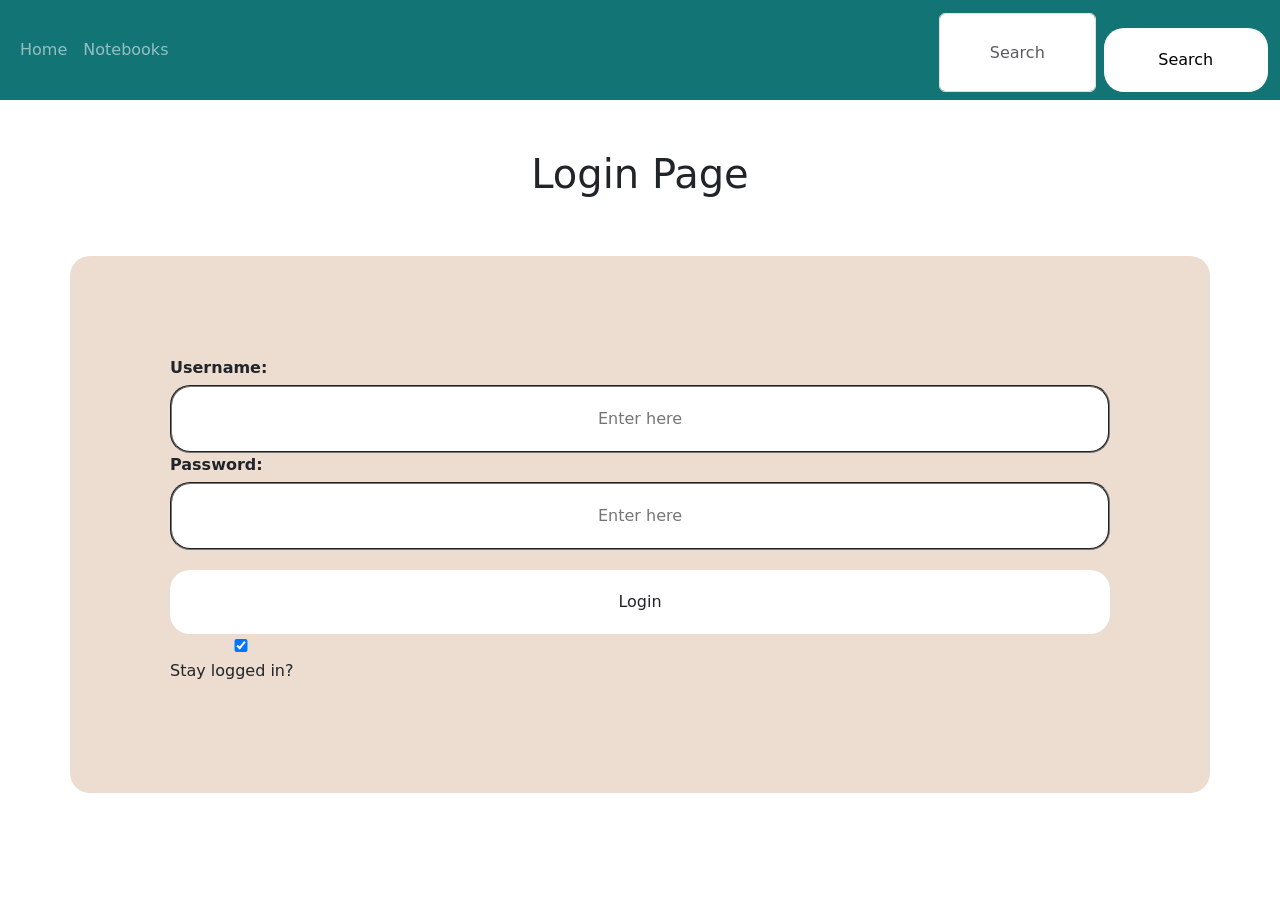
<file: index.html>
<!DOCTYPE html>
<html>
    <head>
        <link href="https://cdn.jsdelivr.net/npm/bootstrap@5.3.8/dist/css/bootstrap.min.css" rel="stylesheet" integrity="sha384-sRIl4kxILFvY47J16cr9ZwB07vP4J8+LH7qKQnuqkuIAvNWLzeN8tE5YBujZqJLB" crossorigin="anonymous">
        <script src="https://cdn.jsdelivr.net/npm/bootstrap@5.3.8/dist/js/bootstrap.bundle.min.js" integrity="sha384-FKyoEForCGlyvwx9Hj09JcYn3nv7wiPVlz7YYwJrWVcXK/BmnVDxM+D2scQbITxI" crossorigin="anonymous"></script>
<title>Q4 Skills Test</title>
    <link rel="stylesheet" href="styles.css">
        <script src="main.js"></script>
    </head>
<Body>
        <nav class="navbar navbar-expand-sm navbar-dark">
    <div class="container-fluid">
            <button class="navbar-toggler" type="button" data-bs-toggle="collapse" data-bs-target="#mynavbar">
                <span class="navbar-toggler-icon"></span>
            </button>
            <div class="collapse navbar-collapse" id="mynavbar">
                    <ul class="navbar-nav me-auto">
                <li class="nav-item">
                <a class="nav-link" href="index.html">Home</a>
                </li>
                <li class="nav-item">
                <a class="nav-link" href="notebooks.html">Notebooks</a>
                </li>
                    </ul>
                <form class="d-flex">
                <input class="form-control me-2" type="text" placeholder="Search">
                <button class="btn btn-primary search-btn" type="button">Search</button>
                </form>
            </div>
        </div>
    </nav>

<h1 class="display-1;">Login Page</h1>
<div class="container">
    <form>
<b>Username:</b>
        <input type="username" id="input1" placeholder="Enter here"><br>
<b>Password:</b>
        <input type="password" id="input2" placeholder="Enter here" required minlength="5"><br>       
        <button type="button" class="btn btn-default" id="button" onclick="enter_credentials()">Login</button>
              <label>
        <input type="checkbox" checked="checked" name="remember"> Stay logged in?   
      </label>
      <div id="output" style="font-size: 20px; text-align: center; margin: 10px;"></div>
    </form>
</div>

</div>
</Body>
</html>
</file>
<file: styles.css>
.container {
 background-color: rgb(236, 221, 208);
 border-radius: 20px;
 padding: 100px;
}

 body {
background: white;
background-repeat: no-repeat;
background-size: cover;

    margin: 0px;
    height: 100%;
    width: 100%;
}

h1 {
    padding: 50px;
    text-align: center;
}

input {
    border-radius: 20px;
    border-style:groove;
    width: 100%;
    padding: 20px;
    margin-top: 5px; 
    text-align: center;
}


.btn {
    background-color: white;
    border-radius: 20px;
    border: none;
    width: 100%;
    padding: 20px;
    margin-top: 20px;
}

.navbar {
        background-color: rgb(18, 116, 117);
    }
.navbar-brand img {
        height: 50px;
    }

.search-btn {
    color: black;
}

img {
    border-radius: 20px;
    width: 80%;
}

#box1 img, #box2 img, #box3 img, #box4 img, #box5 img, #box6 img, #box7 img, #box8 img, #box9 img, #box10 img, #box11 img, #box12 img {
    height: 150px;
    object-fit: cover;
    margin-top: 20px;
}

#box1, #box2, #box3, #box4, #box5, #box6, #box7, #box8, #box9, #box10, #box11, #box12 {
    background-color: orange;
    font-size: 20px;
    text-align: center;
    display: flex;
    flex-direction: column;
    align-items: center;
    border: solid black 1px;
    border-radius: 20px;
    width: 30%;
    height: 400px;  
    float:left;
    margin-left: 40px;
    margin-top: 30px;
}


.button {
  background-color: rgb(73, 140, 200);
  border-radius: 20px;
  border: none;
  padding: 15px 150px;
  text-align: center;
  text-decoration: none;
  display: inline-block;
  font-size: 16px;
  margin: 4px 2px;
  cursor: pointer;
  transition-duration: 0.4s;
}

.button2:hover {
    box-shadow: 0 8px 16px 0 rgba(0,0,0,0.6);
}
</file>
